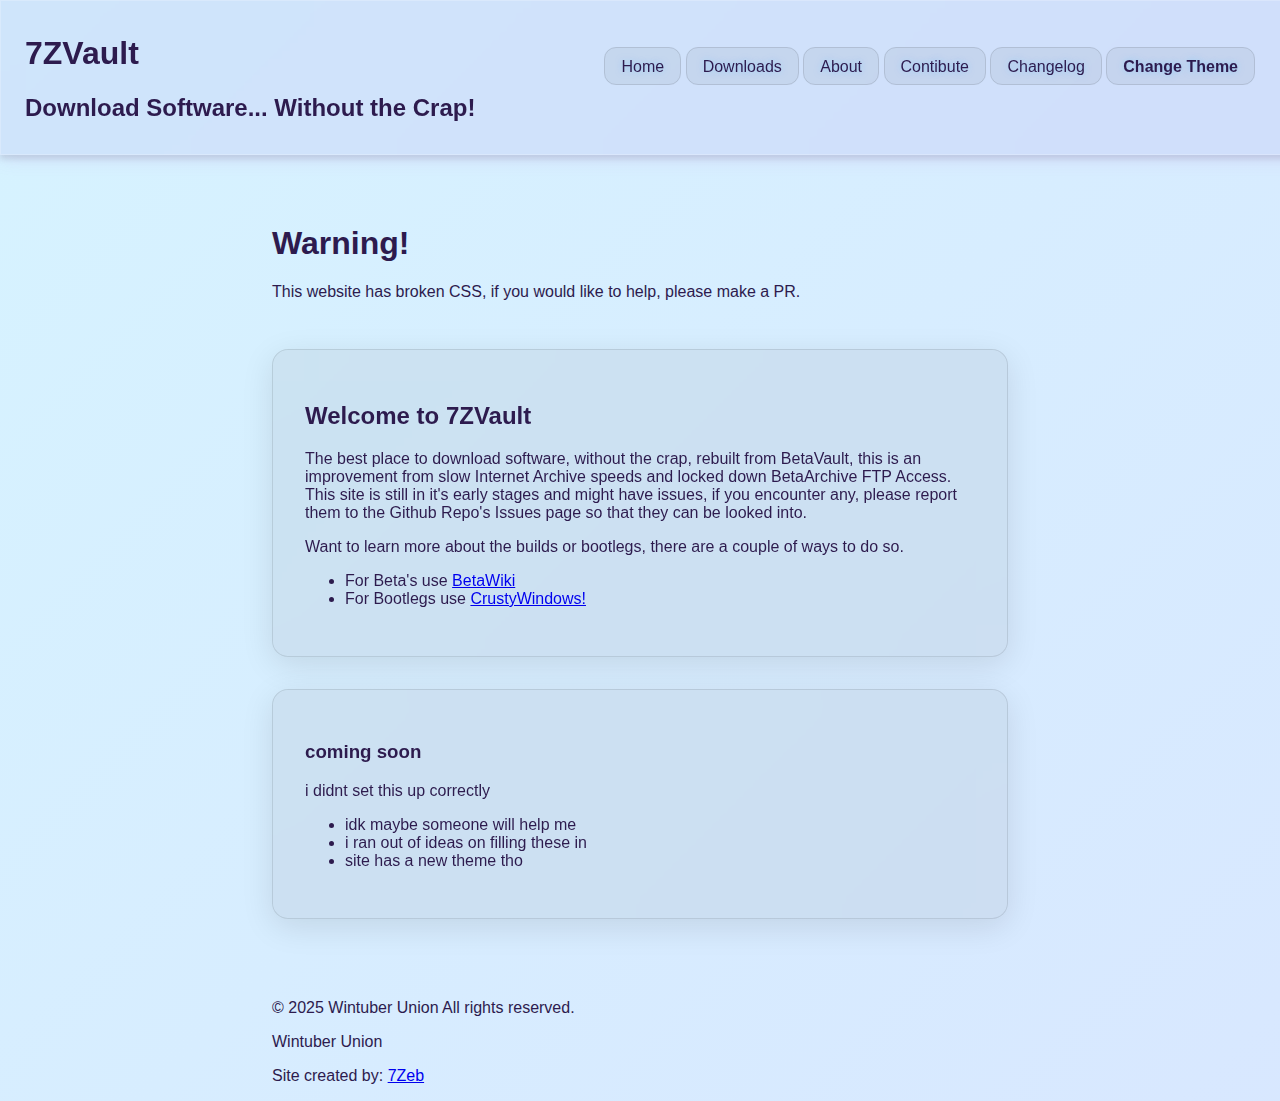
<file: index.html>
<!DOCTYPE html>
<html lang="en" data-theme="dark">

<head>
  <meta charset="UTF-8" />
  <meta name="viewport" content="width=device-width, initial-scale=1.0" />
  <title>7ZVault</title>
  <link rel="stylesheet" href="./style.css" />
  <!-- sadly this'll have to be updated on every site but it's worth it for localhost testing -->
  <link rel="icon" type="image/x-icon" href="/Logo.ico">
</head>

<body>
  <header>
    <div class="header-content">
      <h1>7ZVault</h1>
      <h2>Download Software... Without the Crap!</h2>
    </div>
    <div class="header-right">
      <div class="header-controls">
        <nav>
          <a href="index.html" class="active">Home</a>
          <a href="/downloads.html">Downloads</a>
          <a href="/about.html">About</a>
          <a href="/contibute.html">Contibute</a>
          <a href="/changelog.html">Changelog</a>
          <a id="darkModeToggle" class="theme-toggle" aria-label="Toggle dark mode">
            <!--buggy <svg class="sun-icon" xmlns="http://www.w3.org/2000/svg" viewBox="0 0 24 24" width="24" height="24">
              <path fill="currentColor"
                d="M12 18a6 6 0 1 1 0-12 6 6 0 0 1 0 12zm0-2a4 4 0 1 0 0-8 4 4 0 0 0 0 8zM11 1h2v3h-2V1zm0 19h2v3h-2v-3zM3.515 4.929l1.414-1.414L7.05 5.636 5.636 7.05 3.515 4.93zM16.95 18.364l1.414-1.414 2.121 2.121-1.414 1.414-2.121-2.121zm2.121-14.85l1.414 1.415-2.121 2.121-1.414-1.414 2.121-2.121zM5.636 16.95l1.414 1.414-2.121 2.121-1.414-1.414 2.121-2.121zM23 11v2h-3v-2h3zM4 11v2H1v-2h3z" />
            </svg>
            <svg class="moon-icon" xmlns="http://www.w3.org/2000/svg" viewBox="0 0 24 24" width="24" height="24">
              <path fill="currentColor"
                d="M12 3a9 9 0 1 0 9 9c0-.46-.04-.92-.1-1.36a5.389 5.389 0 0 1-4.4 2.26 5.403 5.403 0 0 1-3.14-9.8c-.44-.06-.9-.1-1.36-.1z" />
            </svg>-->
            <b>Change Theme</b>
          </a>
        </nav>
      </div>
      <button class="hamburger" aria-label="Toggle menu">
        <span></span>
        <span></span>
        <span></span>
      </button>
    </div>
    <div class="menu-overlay"></div>
  </header>

  <main>
    <div class="content-container">

      <section id="warning">
        <h1>Warning!</h1>
        <p>This website has broken CSS, if you would like to help, please make a PR.</p>
      </section>

      <section class="main-content">
        <h2>Welcome to 7ZVault</h2>
        <p>
          The best place to download software, without the crap, rebuilt from BetaVault, this is an improvement from
          slow Internet Archive speeds
          and locked down BetaArchive FTP Access. This site is still in it's early stages and might have issues, if you
          encounter any, please report
          them to the Github Repo's Issues page so that they can be looked into.
        </p>
        <p>Want to learn more about the builds or bootlegs, there are a couple of ways to do so.</p>
        <ul>
          <li>For Beta's use <a href="https://betawiki.net">BetaWiki</a></li>
          <li>For Bootlegs use <a href="https://crustywindo.ws">CrustyWindows!</a></li>
        </ul>
        </p>
      </section>

      <aside class="info-box">
        <h3>coming soon</h3>
        <p>i didnt set this up correctly</p>
        <ul>
          <li>idk maybe someone will help me</li>
          <li>i ran out of ideas on filling these in</li>
          <li>site has a new theme tho</li>
        </ul>
      </aside>
    </div>
  </main>

  <footer>
    <p>&copy; 2025 Wintuber Union All rights reserved.</p>
    <p>Wintuber Union</p>
    <p>Site created by: <a href="https://7zeb.github.io">7Zeb</a></p>
  </footer>

  <script src="./src/startup.js"></script>
</body>

</html>
</file>
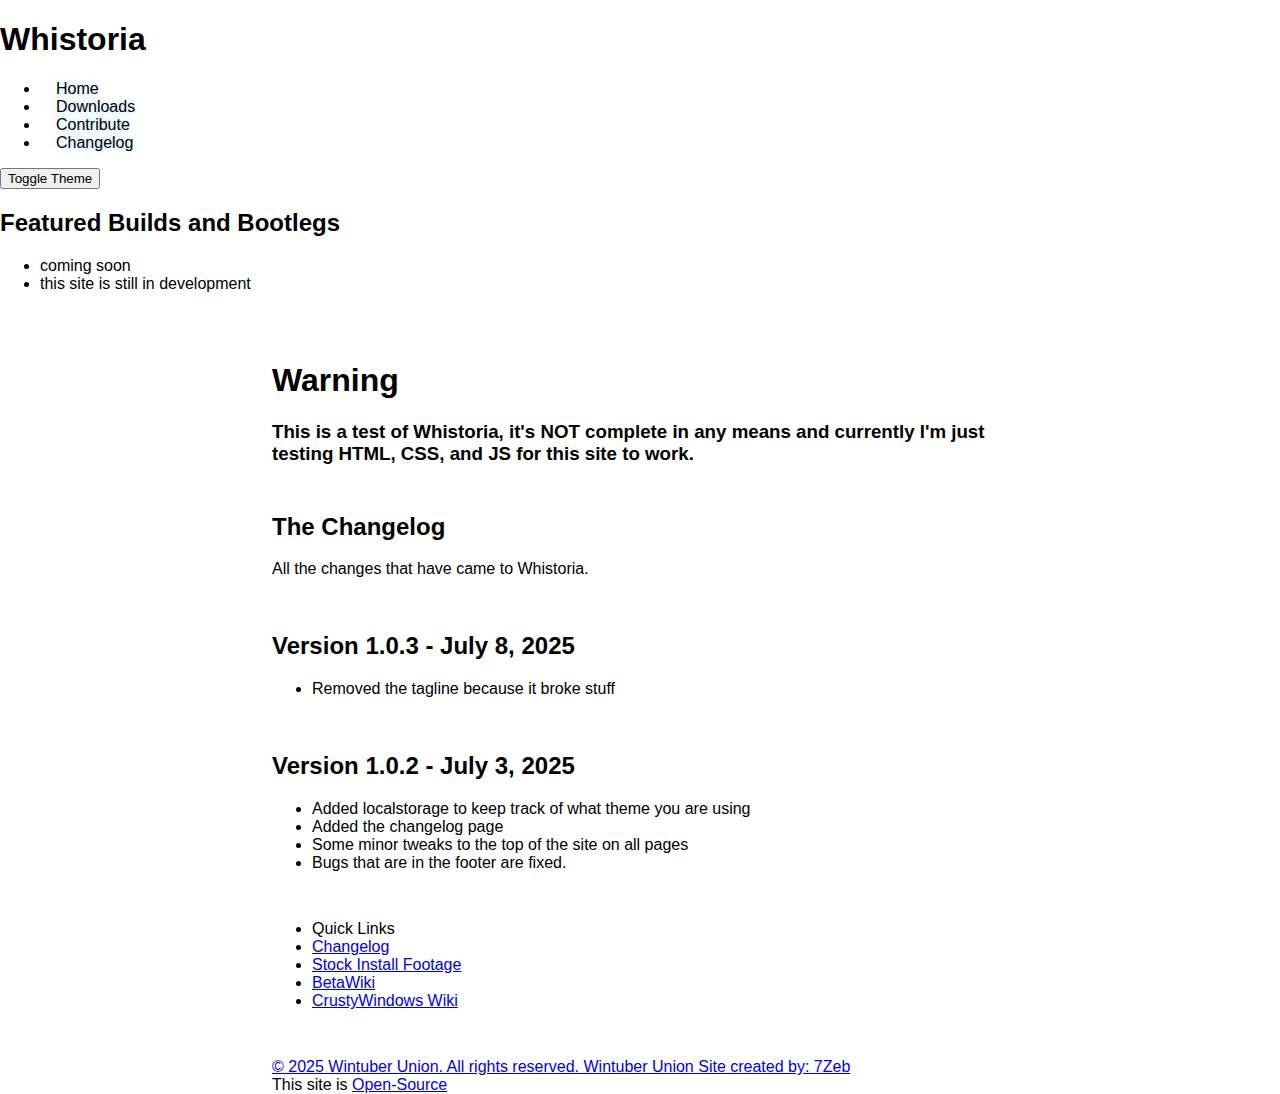
<file: changelog.html>
<!DOCTYPE html>
<html lang="en">
<head>
  <meta charset="UTF-8" />
  <meta name="viewport" content="width=device-width, initial-scale=1.0"/>
  <title>Whistoria - Home</title>
  <link rel="stylesheet" href="style.css" />
</head>
<body>
  <!-- 🔝 Navbar -->
  <nav>
  <h1>Whistoria</h1>
  <div class="nav-right">
    <ul class="nav-links">
      <li><a href="/index.html">Home</a></li>
      <li><a href="/downloads.html">Downloads</a></li>
      <li><a href="/contribute.html">Contribute</a></li>
      <li><a href="/changelog.html">Changelog</a></li>
    </ul>
    <button id="theme-toggle">Toggle Theme</button>
  </div>
</nav>


  <div class="container">
    <!-- 🧊 Infobox -->
    <aside class="infobox">
      <h2>Featured Builds and Bootlegs</h2>
      <ul>
        <li>coming soon</li>
        <li>this site is still in development</li>
        
      </ul>
    </aside>

    <main>
    <section id="warning">
     <h1>Warning</h1>
      <h3>This is a test of Whistoria, it's NOT complete in any means and currently I'm
      just testing HTML, CSS, and JS for this site to work.</h3> 
    </section>  

   <section id="changelog">
    <h2>The Changelog</h2>
    <p>All the changes that have came to Whistoria.</p>
    <br>
    <h2>Version 1.0.3 - July 8, 2025</h2>
    <ul>
      <li>Removed the tagline because it broke stuff</li>
    </ul> 
    <br> 
    <h2>Version 1.0.2 - July 3, 2025</h2>
     <ul>
       <li>Added localstorage to keep track of what theme you are using</li>
       <li>Added the changelog page</li>
       <li>Some minor tweaks to the top of the site on all pages</li>
       <li>Bugs that are in the footer are fixed.</li>
     </ul>
   </section>  
   
    <aside class="sidebar">
      <ul>
        <li>Quick Links</li>
        <li><a href="/changelog.html">Changelog</a></li>
        <li><a href="https://wintubers.github.io/winstockfootage">Stock Install Footage</a></li>
        <li><a href="https://betawiki.net">BetaWiki</a></li>
        <li><a href="https://crustywindo.ws">CrustyWindows Wiki</li>
      </ul>
    </aside>
  </div>

  <!--  Footer -->
  <footer>
    &copy; 2025 Wintuber Union. All rights reserved.
    Wintuber Union
    Site created by: <a href="https://7zeb.github.io">7Zeb</a>
    <br>
    This site is <a href="https://github.com/whistoria/whistoria.github.io">Open-Source</a>
  </footer>

  <script src="/sources/themeswitch.js"></script>
</body>
</html>
</file>
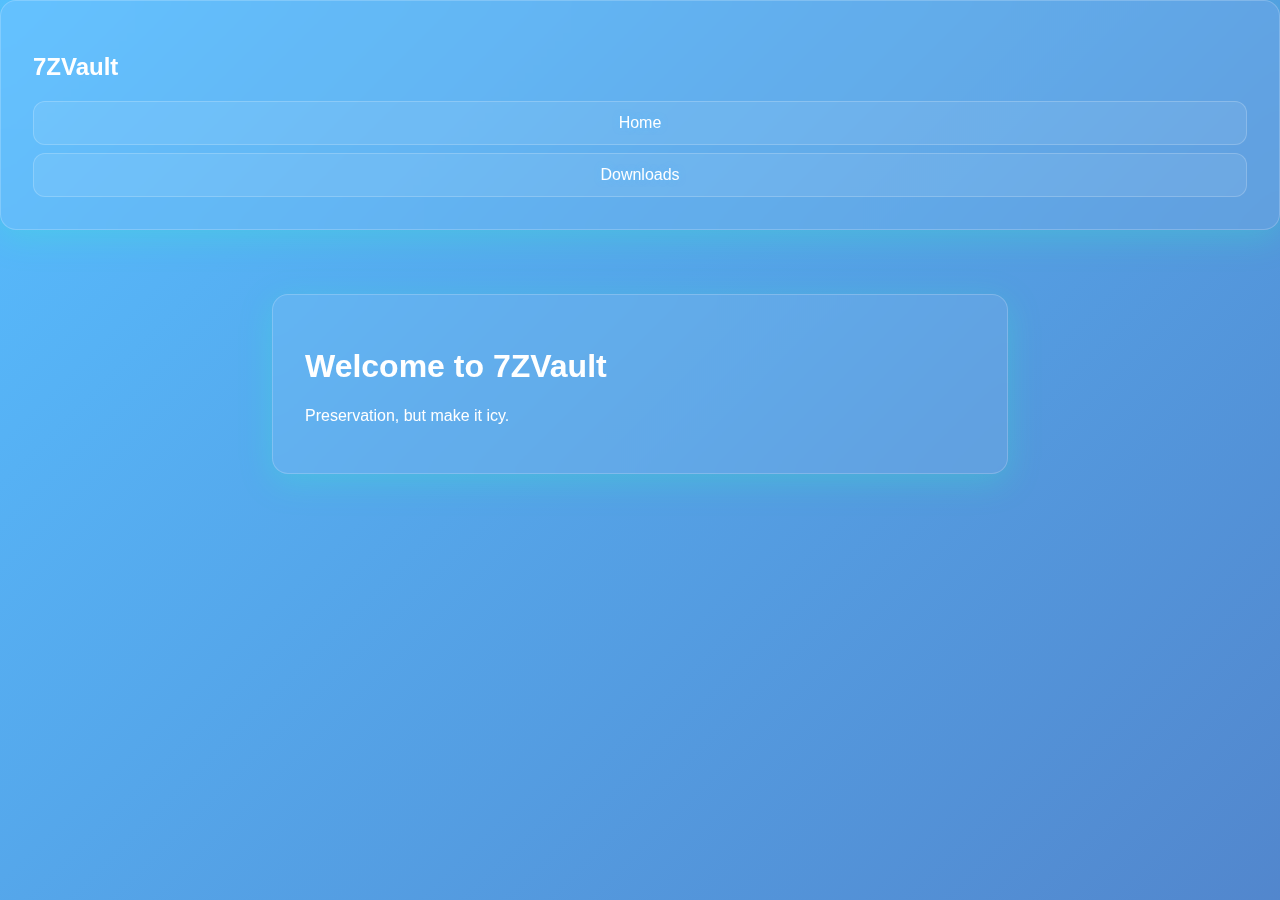
<file: csstest.html>
<!DOCTYPE html>
<html lang="en" data-theme="dark">
<head>
  <meta charset="UTF-8" />
  <title>7ZVault</title>
  <link rel="stylesheet" href="style.css" />
</head>
<body>
  <div class="sidebar glass">
    <h2>7ZVault</h2>
    <a href="#home" class="glass-button">Home</a>
    <a href="#downloads" class="glass-button">Downloads</a>
  </div>

  <main>
    <section id="home" class="glass">
      <h1>Welcome to 7ZVault</h1>
      <p>Preservation, but make it icy.</p>
    </section>
  </main>
</body>
</html>
</file>
<file: style.css>
/*========================
  Base Variables (non-theme)
=========================*/
:root {
  --transition-speed: 0.3s;
  --theme-transition: all 0.5s cubic-bezier(0.4, 0, 0.2, 1);
  --accent-glow: rgba(87, 189, 255, 0.5);
  --font-primary: "Segoe UI", sans-serif;
  --font-light: "Segoe UI Light", sans-serif;
}

/*========================
  Dark Theme
=========================*/
[data-theme="dark"] {
  --glass-bg: rgba(255, 255, 255, 0.08);
  --glass-border: rgba(255, 255, 255, 0.2);
  --bg-gradient: linear-gradient(135deg, #57bdff, #4d509b, #2dffc0);
  --text-color: #ffffff;
  --link-color: #aee6ff;
  --shadow-intensity: rgba(45, 255, 192, 0.25);
}

/*========================
  Light Theme
=========================*/
[data-theme="light"] {
  --glass-bg: rgba(0, 0, 0, 0.05);
  --glass-border: rgba(0, 0, 0, 0.1);
  --bg-gradient: linear-gradient(135deg, #d6f3ff, #dadcff, #cefff0);
  --text-color: #2d1b4e;
  --link-color: #005a9e;
  --shadow-intensity: rgba(0, 0, 0, 0.1);
}

/*========================
  Body & Background
=========================*/
body {
  font-family: var(--font-light);
  color: var(--text-color);
  background: var(--bg-gradient);
  background-size: 400% 400%;
  animation: gradientShift 20s ease infinite;
  min-height: 100vh;
  overflow-x: hidden;
  overflow-y: auto;
  display: flex;
  flex-direction: column;
}

/*========================
  Gradient Animation
=========================*/
@keyframes gradientShift {
  0%   { background-position: 0% 50%; }
  50%  { background-position: 100% 50%; }
  100% { background-position: 0% 50%; }
}

/*========================
  Glass Panels
=========================*/
.glass,
[data-theme] .main-content,
[data-theme] .info-box {
  background: var(--glass-bg);
  border: 1px solid var(--glass-border);
  backdrop-filter: blur(12px);
  -webkit-backdrop-filter: blur(12px);
  border-radius: 16px;
  box-shadow: 0 8px 32px var(--shadow-intensity);
  padding: 2rem;
  margin-bottom: 2rem;
}

/*========================
  Navbar
=========================*/
.header nav {
  display: flex;
  gap: 1rem;
  justify-content: center;
}

/* from betavault */
header {
  width: 100%;
  background: rgba(147, 112, 219, 0.1);
  backdrop-filter: blur(10px);
  -webkit-backdrop-filter: blur(10px);
  border: 1px solid rgba(255, 255, 255, 0.2);
  box-shadow: 0 4px 6px rgba(0, 0, 0, 0.1), 0 0 20px rgba(186, 85, 211, 0.2);
  padding: 1.5rem;
  margin-bottom: 2rem;
  
  justify-content: space-between;
  align-items: center;
  position: sticky;
  top: 0;
  z-index: 100;
  animation: fadeSlideIn 0.6s ease-out;
  padding: 0.8rem 1.5rem; /* Reduced from 1.5rem */
  margin-bottom: 1rem; /* Reduced from 2rem */
}

.hamburger {
  display: none;
  flex-direction: column;
  gap: 4px;
  cursor: pointer;
  padding: 8px;
  z-index: 1000;
}

/*end of betavault rip*/

nav a {
  padding: 0.5rem 1rem;
  border-radius: 8px;
  background: var(--glass-bg);
  color: var(--text-color);
  background: var(--glass-bg);
  border: 1px solid var(--glass-border);
  padding: 0.6rem 1rem;
  border-radius: 12px;
  text-decoration: none;
  text-shadow: 0 0 6px var(--accent-glow);
  transition: var(--theme-transition);
}

nav a:hover {
  background: rgba(255, 255, 255, 0.15);
  box-shadow: 0 0 12px var(--shadow-intensity);
  cursor:pointer;
}

.header-content {
  float:left;
}

.header-right {
  display:block !important;
  float:right !important;
  margin-top: 44px;
  margin-right:50px;
}
/*========================
  Main Content Layout
=========================*/
main {
  /*margin-left: 240px;*/
  margin: 0 240px;
  padding: 2rem;
}

body {
  margin:0;
  padding:0;
}

/*========================
  Sections
=========================*/
section {
  margin-bottom: 3rem;
  animation: fadeSlideIn 0.8s ease-out;
}

footer {
  padding: 0 2rem;
  margin: 0 240px; /*center like the rest of the content*/
}

/*========================
  Fade-In Animation
=========================*/
@keyframes fadeSlideIn {
  from {
    opacity: 0;
    transform: translateY(20px);
  }
  to {
    opacity: 1;
    transform: translateY(0);
  }
}

/*========================
  Buttons & Links
=========================*/
.glass-button, a.button {
  display: block;
  text-align: center;
  background: var(--glass-bg);
  border: 1px solid var(--glass-border);
  border-radius: 12px;
  color: var(--text-color);
  padding: 0.75rem 1rem;
  margin-top: 0.5rem;
  transition: var(--theme-transition);
  text-shadow: 0 0 6px var(--accent-glow);
  text-decoration: none;
}

.glass-button:hover, a.button:hover {
  background: rgba(255, 255, 255, 0.2);
  box-shadow: 0 0 15px var(--shadow-intensity);
  transform: translateY(-2px);
}

/*========================
  Responsive Layout
=========================*/
@media (max-width: 768px) {
  .sidebar {
  position: fixed;
  top: 0;
  right: 0; /* 👈 switch from left to right */
  width: 220px;
  height: 100vh;
  padding: 2rem 1rem;
  background: var(--glass-bg);
  border-left: 1px solid var(--glass-border); /* 👈 changed from border-right */
  backdrop-filter: blur(10px);
  display: flex;
  flex-direction: column;
  gap: 1rem;
  z-index: 100;
}

main {
  margin-right: 240px; /* 👈 pushes content away from sidebar */
  padding: 2rem;
}

/*make links look like buttons*/
a {
  color: var(--link-color);
  text-decoration: none;
  transition: var(--theme-transition);
}

a:hover {
  text-decoration: underline;
  color: #00ddff;
  cursor:pointer;
}

/*footer*/
footer {
  text-align: center;
  padding: 2rem 1rem;
  background: var(--glass-bg);
  border-top: 1px solid var(--glass-border);
  color: var(--text-color);
  font-size: 0.9rem;
}

footer a {
  color: var(--link-color);
  text-decoration: none;
}

.theme-toggle {
  display: flex;
  align-items: center;
  justify-content: center;
  background: var(--glass-bg);
  border: 1px solid var(--glass-border);
  border-radius: 12px;
  padding: 0.5rem;
  cursor: pointer;
  transition: var(--theme-transition);
}

.theme-toggle:hover {
  box-shadow: 0 0 12px var(--accent-glow);
  background: rgba(255, 255, 255, 0.2);
}

.theme-toggle svg {
  width: 24px;
  height: 24px;
  fill: var(--text-color);
  transition: var(--theme-transition);
}
</file>
